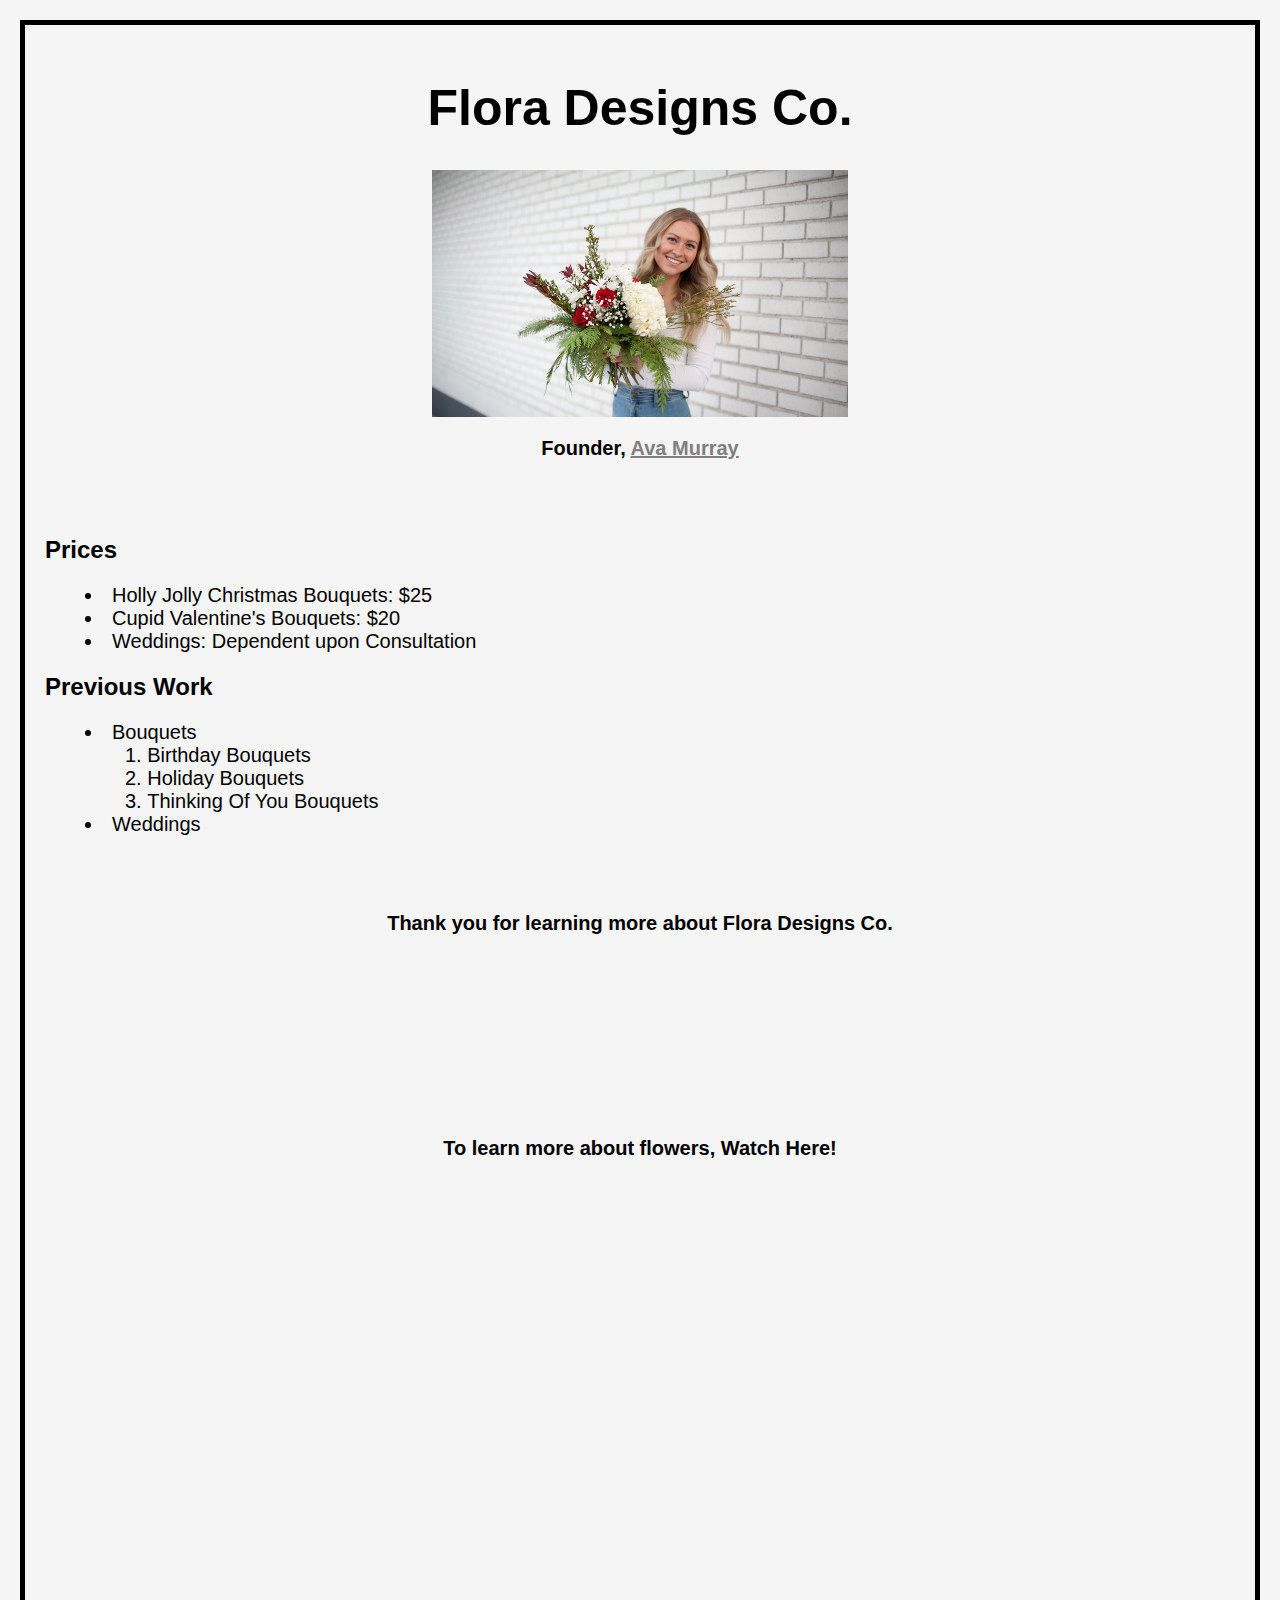
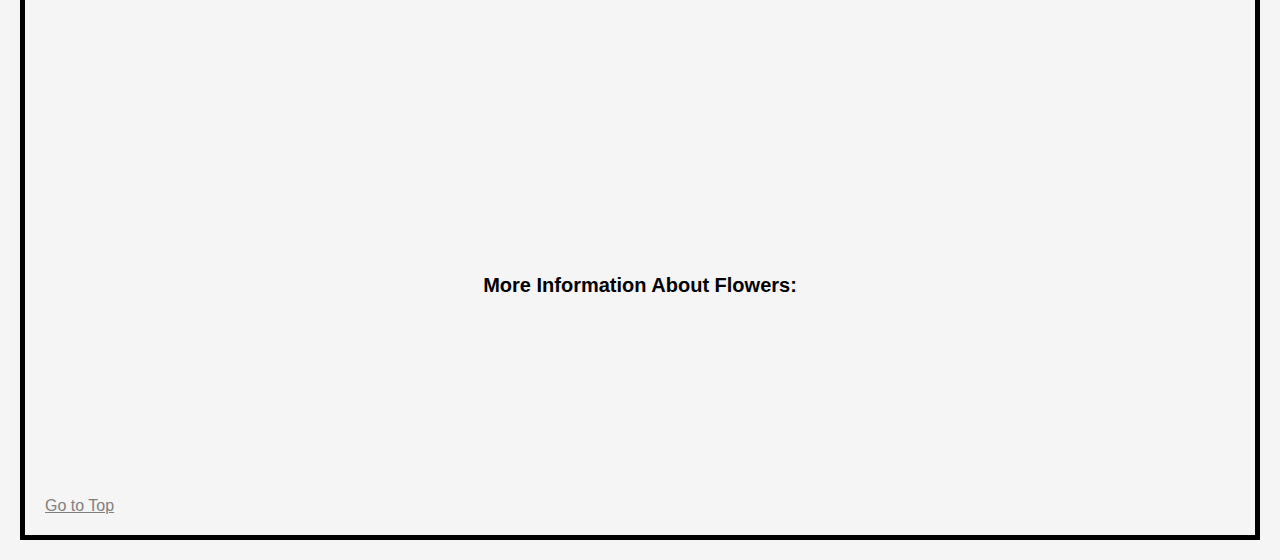
<file: scratch.html>
<!DOCTYPE html>
<html lang="en">
<head>
    <meta charset="UTF-8">
    <meta http-equiv="X-UA-Compatible" content="IE=edge">
    <meta name="viewport" content="width=device-width, initial-scale=1.0">
    <title>Flora Designs Co.</title>
    <link rel="stylesheet" href="mystyles.css">
</head>
<body>
    <h1 id="Top"> Flora Designs Co. </h1>
    <img src="assets/img/IMG_8035.jpeg" alt="Ava Murray, Florist" class = "image" >
    <p>Founder, <a href="index.html">Ava Murray</a></p> 
    <br>
    <br>
    <h2> Prices </h2>
    <ul>
        <li>Holly Jolly Christmas Bouquets: $25</li>
        <li>Cupid Valentine's Bouquets: $20</li>
        <li>Weddings: Dependent upon Consultation</li>
    </ul>
    <h2>Previous Work</h2>
    <ul>
        <li>Bouquets</li>
            <ol>
                <li>Birthday Bouquets</li>
                <li>Holiday Bouquets</li>
                <li>Thinking Of You Bouquets</li>
            </ol>
        <li>Weddings</li>
    </ul>

    <br>
    <br>
    <p> Thank you for learning more about Flora Designs Co. </p>
    <br>
    <br>
    <br>
    <br>
    <br>
    <br>
    <br>
    <br>
    <br>
    <p>To learn more about flowers, Watch Here!</p>
    <iframe class= video width="878" height="494" src="https://www.youtube.com/embed/6uXT1QQs4UU" title="15 Facts About Roses" frameborder="0" allow="accelerometer; autoplay; clipboard-write; encrypted-media; gyroscope; picture-in-picture; web-share" allowfullscreen></iframe><br>
    <br>
    <br>
    <br>
    <br>
    <br>
    <br>
    <br>
    <br>
    <br>
    <p>More Information About Flowers:</p>
    <div class = graph>
        <div class='tableauPlaceholder' id='viz1681755164318' style='position: relative'><noscript><a href='#'><img alt='Dashboard 1 ' src='https:&#47;&#47;public.tableau.com&#47;static&#47;images&#47;Fl&#47;FlowerSize&#47;Dashboard1&#47;1_rss.png' style='border: none' /></a></noscript><object class='tableauViz'  style='display:none;'><param name='host_url' value='https%3A%2F%2Fpublic.tableau.com%2F' /> <param name='embed_code_version' value='3' /> <param name='site_root' value='' /><param name='name' value='FlowerSize&#47;Dashboard1' /><param name='tabs' value='no' /><param name='toolbar' value='yes' /><param name='static_image' value='https:&#47;&#47;public.tableau.com&#47;static&#47;images&#47;Fl&#47;FlowerSize&#47;Dashboard1&#47;1.png' /> <param name='animate_transition' value='yes' /><param name='display_static_image' value='yes' /><param name='display_spinner' value='yes' /><param name='display_overlay' value='yes' /><param name='display_count' value='yes' /><param name='language' value='en-US' /></object></div>                <script type='text/javascript'>                    var divElement = document.getElementById('viz1681755164318');                    var vizElement = divElement.getElementsByTagName('object')[0];                    vizElement.style.minWidth='300px';vizElement.style.maxWidth='665px';vizElement.style.width='100%';vizElement.style.minHeight='277px';vizElement.style.maxHeight='325px';vizElement.style.height=(divElement.offsetWidth*0.75)+'px';                    var scriptElement = document.createElement('script');                    scriptElement.src = 'https://public.tableau.com/javascripts/api/viz_v1.js';                    vizElement.parentNode.insertBefore(scriptElement, vizElement);                </script></div>
    <br>
    <br>
    <br>
    <br>
    <br>
    <br>
    <br>
    <br>
    <br>
    <br>
    <a class= a href="#Top"> Go to Top </a>
</body>


</html>
</file>
<file: mystyles.css>
ul{
   font-size: 20px;
}

p{
    font-weight: bold;
    font-size: 20px;
    text-align: center;
}

#Top{
    font-size: 50px;
    text-align: center;
}


a{
    color: gray;
    text-align: center;
}

body{
    background-color:whitesmoke;
    font-family:Verdana, Geneva, Tahoma, sans-serif;
    border: 5px solid black; 
    margin: 20px;
    padding: 20px;
    text-align: left;
}

ol{
    list-style-position: inside;
}

ul{
    list-style-position: inside;
}

.image{
    display: block;
  margin-left: auto;
  margin-right: auto;
  width: 35%;
}

.graph{
    width: 35%;
    display: block;
  margin-left: auto;
  margin-right: auto;
  width: 35%;
}

.video{
    align-self: center;  
    display: block;
  margin-left: auto;
  margin-right: auto;
  width: 35%;  
}
</file>
